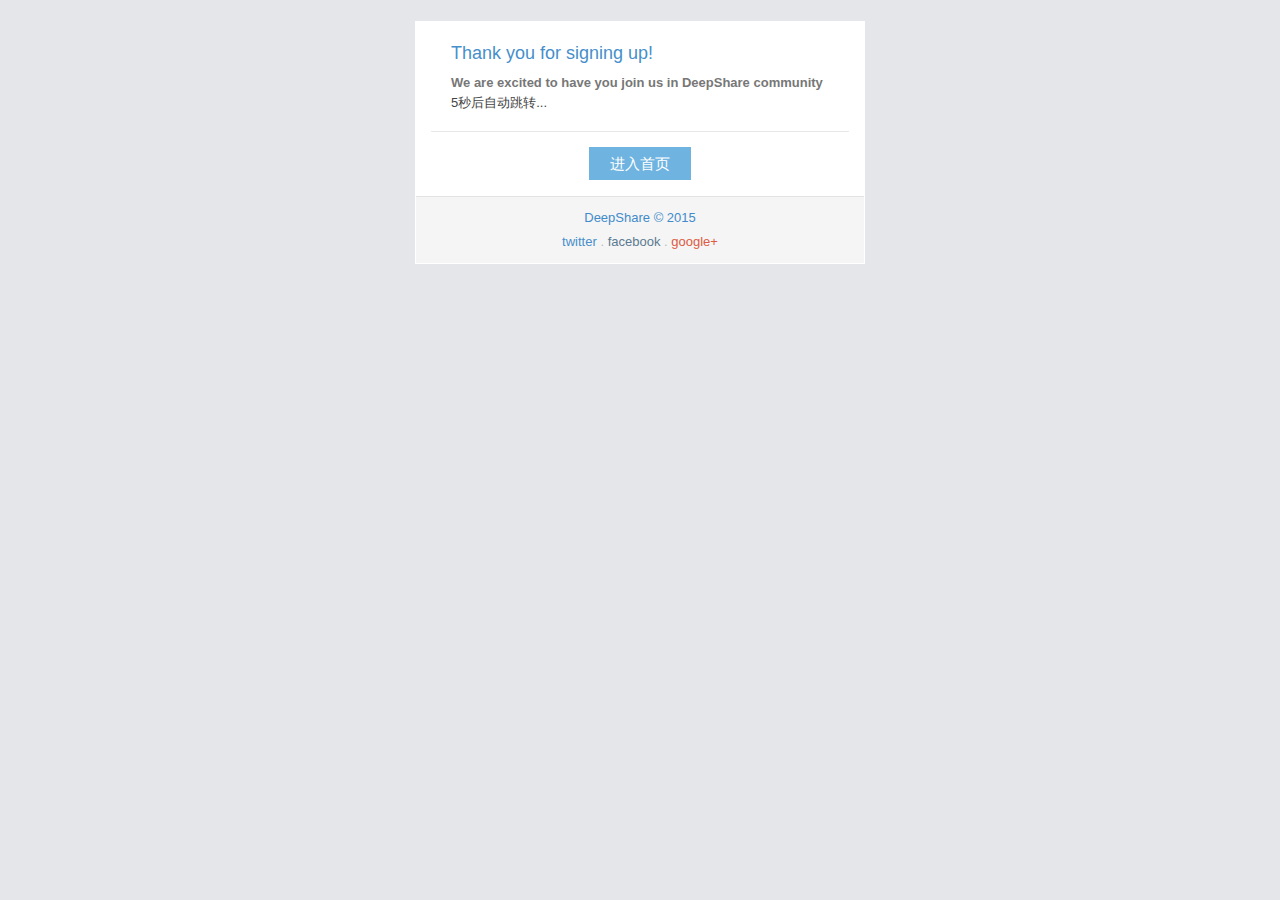
<file: ds/site/signup.html>
<!doctype html>
 <html xmlns="http://www.w3.org/1999/xhtml">
 <head>
  <meta http-equiv="Content-Type" content="text/html; charset=UTF-8" />
  <meta name="viewport" content="initial-scale=1.0" />
  <meta name="format-detection" content="telephone=no" />
  <title></title>
  <style type="text/css">
 	body {
		width: 100%;
		margin: 0;
		padding: 0;
		-webkit-font-smoothing: antialiased;
	}
	@media only screen and (max-width: 600px) {
		table[class="table-row"] {
			float: none !important;
			width: 98% !important;
			padding-left: 20px !important;
			padding-right: 20px !important;
		}
		table[class="table-row-fixed"] {
			float: none !important;
			width: 98% !important;
		}
		table[class="table-col"], table[class="table-col-border"] {
			float: none !important;
			width: 100% !important;
			padding-left: 0 !important;
			padding-right: 0 !important;
			table-layout: fixed;
		}
		td[class="table-col-td"] {
			width: 100% !important;
		}
		table[class="table-col-border"] + table[class="table-col-border"] {
			padding-top: 12px;
			margin-top: 12px;
			border-top: 1px solid #E8E8E8;
		}
		table[class="table-col"] + table[class="table-col"] {
			margin-top: 15px;
		}
		td[class="table-row-td"] {
			padding-left: 0 !important;
			padding-right: 0 !important;
		}
		table[class="navbar-row"] , td[class="navbar-row-td"] {
			width: 100% !important;
		}
		img {
			max-width: 100% !important;
			display: inline !important;
		}
		img[class="pull-right"] {
			float: right;
			margin-left: 11px;
            max-width: 125px !important;
			padding-bottom: 0 !important;
		}
		img[class="pull-left"] {
			float: left;
			margin-right: 11px;
			max-width: 125px !important;
			padding-bottom: 0 !important;
		}
		table[class="table-space"], table[class="header-row"] {
			float: none !important;
			width: 98% !important;
		}
		td[class="header-row-td"] {
			width: 100% !important;
		}
	}
	@media only screen and (max-width: 480px) {
		table[class="table-row"] {
			padding-left: 16px !important;
			padding-right: 16px !important;
		}
	}
	@media only screen and (max-width: 320px) {
		table[class="table-row"] {
			padding-left: 12px !important;
			padding-right: 12px !important;
		}
	}
	@media only screen and (max-width: 458px) {
		td[class="table-td-wrap"] {
			width: 100% !important;
		}
	}
  </style>
 </head>
 <body style="font-family: Arial, sans-serif; font-size:13px; color: #444444; min-height: 200px;" bgcolor="#E4E6E9" leftmargin="0" topmargin="0" marginheight="0" marginwidth="0">
 <table width="100%" height="100%" bgcolor="#E4E6E9" cellspacing="0" cellpadding="0" border="0">
 <tr><td width="100%" align="center" valign="top" bgcolor="#E4E6E9" style="background-color:#E4E6E9; min-height: 200px;">
<table><tr><td class="table-td-wrap" align="center" width="458"><table class="table-space" height="18" style="height: 18px; font-size: 0px; line-height: 0; width: 450px; background-color: #e4e6e9;" width="450" bgcolor="#E4E6E9" cellspacing="0" cellpadding="0" border="0"><tbody><tr><td class="table-space-td" valign="middle" height="18" style="height: 18px; width: 450px; background-color: #e4e6e9;" width="450" bgcolor="#E4E6E9" align="left">&nbsp;</td></tr></tbody></table>
<table class="table-space" height="8" style="height: 8px; font-size: 0px; line-height: 0; width: 450px; background-color: #ffffff;" width="450" bgcolor="#FFFFFF" cellspacing="0" cellpadding="0" border="0"><tbody><tr><td class="table-space-td" valign="middle" height="8" style="height: 8px; width: 450px; background-color: #ffffff;" width="450" bgcolor="#FFFFFF" align="left">&nbsp;</td></tr></tbody></table>

<table class="table-row" width="450" bgcolor="#FFFFFF" style="table-layout: fixed; background-color: #ffffff;" cellspacing="0" cellpadding="0" border="0"><tbody><tr><td class="table-row-td" style="font-family: Arial, sans-serif; line-height: 19px; color: #444444; font-size: 13px; font-weight: normal; padding-left: 36px; padding-right: 36px;" valign="top" align="left">
  <table class="table-col" align="left" width="378" cellspacing="0" cellpadding="0" border="0" style="table-layout: fixed;"><tbody><tr><td class="table-col-td" width="378" style="font-family: Arial, sans-serif; line-height: 19px; color: #444444; font-size: 13px; font-weight: normal; width: 378px;" valign="top" align="left">
    <table class="header-row" width="378" cellspacing="0" cellpadding="0" border="0" style="table-layout: fixed;"><tbody><tr><td class="header-row-td" width="378" style="font-family: Arial, sans-serif; font-weight: normal; line-height: 19px; color: #478fca; margin: 0px; font-size: 18px; padding-bottom: 10px; padding-top: 15px;" valign="top" align="left">Thank you for signing up!</td></tr></tbody></table>
    <div style="font-family: Arial, sans-serif; line-height: 20px; color: #444444; font-size: 13px;">
      <b style="color: #777777;">We are excited to have you join us in DeepShare community</b>
      <br>
      <span id="jumpTo">5</span>秒后自动跳转...
    </div>
  </td></tr></tbody></table>
</td></tr></tbody></table>
    
<table class="table-space" height="12" style="height: 12px; font-size: 0px; line-height: 0; width: 450px; background-color: #ffffff;" width="450" bgcolor="#FFFFFF" cellspacing="0" cellpadding="0" border="0"><tbody><tr><td class="table-space-td" valign="middle" height="12" style="height: 12px; width: 450px; background-color: #ffffff;" width="450" bgcolor="#FFFFFF" align="left">&nbsp;</td></tr></tbody></table>
<table class="table-space" height="12" style="height: 12px; font-size: 0px; line-height: 0; width: 450px; background-color: #ffffff;" width="450" bgcolor="#FFFFFF" cellspacing="0" cellpadding="0" border="0"><tbody><tr><td class="table-space-td" valign="middle" height="12" style="height: 12px; width: 450px; padding-left: 16px; padding-right: 16px; background-color: #ffffff;" width="450" bgcolor="#FFFFFF" align="center">&nbsp;<table bgcolor="#E8E8E8" height="0" width="100%" cellspacing="0" cellpadding="0" border="0"><tbody><tr><td bgcolor="#E8E8E8" height="1" width="100%" style="height: 1px; font-size:0;" valign="top" align="left">&nbsp;</td></tr></tbody></table></td></tr></tbody></table>
<table class="table-space" height="16" style="height: 16px; font-size: 0px; line-height: 0; width: 450px; background-color: #ffffff;" width="450" bgcolor="#FFFFFF" cellspacing="0" cellpadding="0" border="0"><tbody><tr><td class="table-space-td" valign="middle" height="16" style="height: 16px; width: 450px; background-color: #ffffff;" width="450" bgcolor="#FFFFFF" align="left">&nbsp;</td></tr></tbody></table>

<table class="table-row" width="450" bgcolor="#FFFFFF" style="table-layout: fixed; background-color: #ffffff;" cellspacing="0" cellpadding="0" border="0"><tbody><tr><td class="table-row-td" style="font-family: Arial, sans-serif; line-height: 19px; color: #444444; font-size: 13px; font-weight: normal; padding-left: 36px; padding-right: 36px;" valign="top" align="left">
  <table class="table-col" align="left" width="378" cellspacing="0" cellpadding="0" border="0" style="table-layout: fixed;"><tbody><tr><td class="table-col-td" width="378" style="font-family: Arial, sans-serif; line-height: 19px; color: #444444; font-size: 13px; font-weight: normal; width: 378px;" valign="top" align="left">
    <div style="font-family: Arial, sans-serif; line-height: 19px; color: #444444; font-size: 13px; text-align: center;">
      <a href="#" style="color: #ffffff; text-decoration: none; margin: 0px; text-align: center; vertical-align: baseline; border: 4px solid #6fb3e0; padding: 4px 9px; font-size: 15px; line-height: 21px; background-color: #6fb3e0;">&nbsp; 进入首页 &nbsp;</a>
    </div>
    <table class="table-space" height="16" style="height: 16px; font-size: 0px; line-height: 0; width: 378px; background-color: #ffffff;" width="378" bgcolor="#FFFFFF" cellspacing="0" cellpadding="0" border="0"><tbody><tr><td class="table-space-td" valign="middle" height="16" style="height: 16px; width: 378px; background-color: #ffffff;" width="378" bgcolor="#FFFFFF" align="left">&nbsp;</td></tr></tbody></table>
  </td></tr></tbody></table>
</td></tr></tbody></table>

<table class="table-space" height="6" style="height: 6px; font-size: 0px; line-height: 0; width: 450px; background-color: #ffffff;" width="450" bgcolor="#FFFFFF" cellspacing="0" cellpadding="0" border="0"><tbody><tr><td class="table-space-td" valign="middle" height="6" style="height: 6px; width: 450px; background-color: #ffffff;" width="450" bgcolor="#FFFFFF" align="left">&nbsp;</td></tr></tbody></table>

<table class="table-row-fixed" width="450" bgcolor="#FFFFFF" style="table-layout: fixed; background-color: #ffffff;" cellspacing="0" cellpadding="0" border="0"><tbody><tr><td class="table-row-fixed-td" style="font-family: Arial, sans-serif; line-height: 19px; color: #444444; font-size: 13px; font-weight: normal; padding-left: 1px; padding-right: 1px;" valign="top" align="left">
  <table class="table-col" align="left" width="448" cellspacing="0" cellpadding="0" border="0" style="table-layout: fixed;"><tbody><tr><td class="table-col-td" width="448" style="font-family: Arial, sans-serif; line-height: 19px; color: #444444; font-size: 13px; font-weight: normal;" valign="top" align="left">
    <table width="100%" cellspacing="0" cellpadding="0" border="0" style="table-layout: fixed;"><tbody><tr><td width="100%" align="center" bgcolor="#f5f5f5" style="font-family: Arial, sans-serif; line-height: 24px; color: #bbbbbb; font-size: 13px; font-weight: normal; text-align: center; padding: 9px; border-width: 1px 0px 0px; border-style: solid; border-color: #e3e3e3; background-color: #f5f5f5;" valign="top">
      <a href="#" style="color: #428bca; text-decoration: none; background-color: transparent;">DeepShare &copy; 2015</a>
      <br>
      <a href="#" style="color: #478fca; text-decoration: none; background-color: transparent;">twitter</a>
      .
      <a href="#" style="color: #5b7a91; text-decoration: none; background-color: transparent;">facebook</a>
      .
      <a href="#" style="color: #dd5a43; text-decoration: none; background-color: transparent;">google+</a>
    </td></tr></tbody></table>
  </td></tr></tbody></table>
</td></tr></tbody></table>
<table class="table-space" height="1" style="height: 1px; font-size: 0px; line-height: 0; width: 450px; background-color: #ffffff;" width="450" bgcolor="#FFFFFF" cellspacing="0" cellpadding="0" border="0"><tbody><tr><td class="table-space-td" valign="middle" height="1" style="height: 1px; width: 450px; background-color: #ffffff;" width="450" bgcolor="#FFFFFF" align="left">&nbsp;</td></tr></tbody></table>
<table class="table-space" height="36" style="height: 36px; font-size: 0px; line-height: 0; width: 450px; background-color: #e4e6e9;" width="450" bgcolor="#E4E6E9" cellspacing="0" cellpadding="0" border="0"><tbody><tr><td class="table-space-td" valign="middle" height="36" style="height: 36px; width: 450px; background-color: #e4e6e9;" width="450" bgcolor="#E4E6E9" align="left">&nbsp;</td></tr></tbody></table></td></tr></table>
</td></tr>
 </table>
 
 <script type="text/javascript">
 function countDown(secs,surl){ 
	var jumpTo = document.getElementById('jumpTo');
	jumpTo.innerHTML=secs; 
	if(--secs>0)
		setTimeout("countDown("+secs+",'"+surl+"')",1000); 
	else
		location.href=surl; 
 } 
 countDown(5,'/index');
 </script>
 </body>
 </html>
</file>
